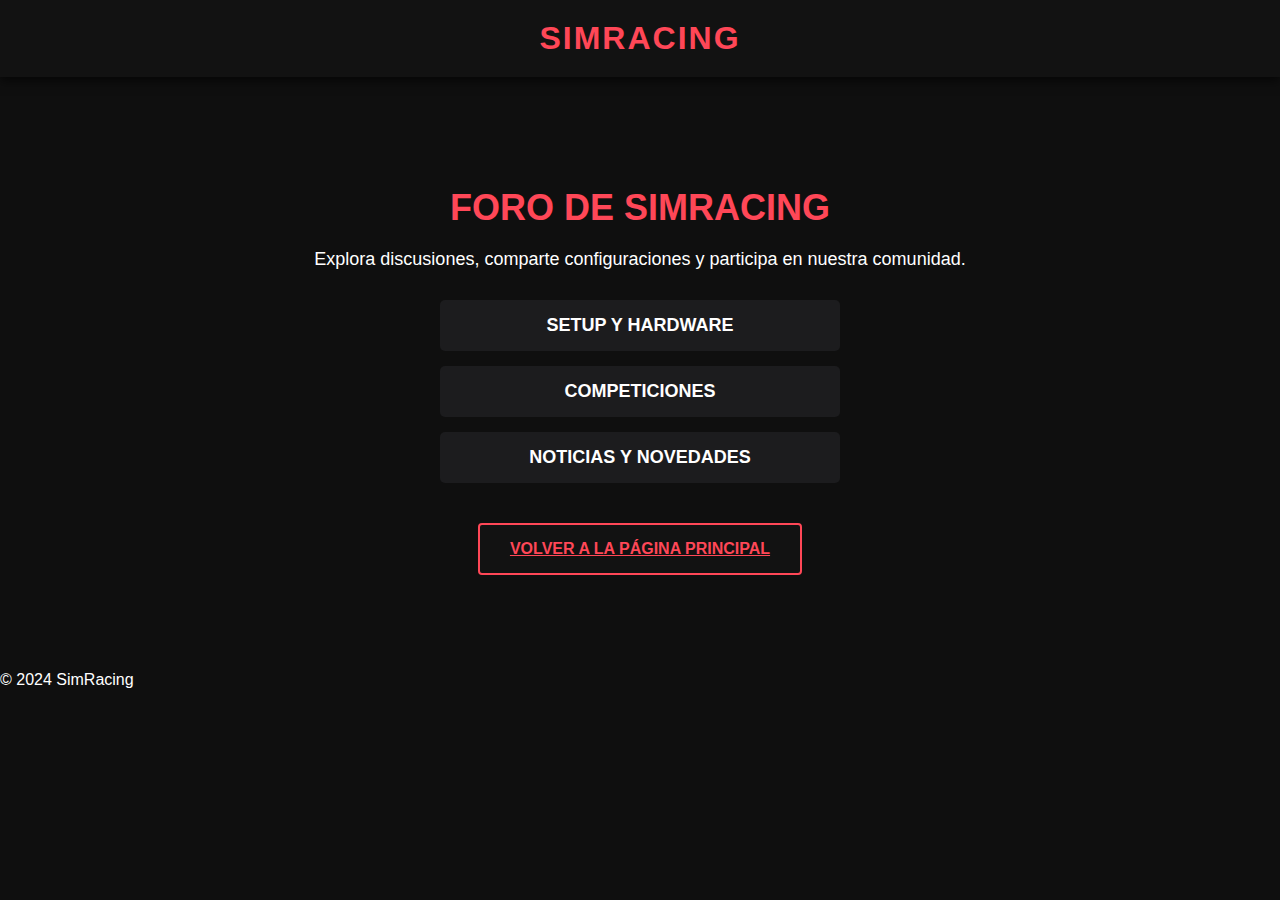
<file: foro.html>
<!-- Ejemplo para foro.html -->
<!DOCTYPE html>
<html lang="es">
<head>
    <meta charset="UTF-8">
    <meta name="viewport" content="width=device-width, initial-scale=1.0">
    <title>Foro - SimRacing</title>
    <link rel="stylesheet" href="foro.css">
</head>
<body>
    <header>
        <div class="logo">
            <h1>SimRacing</h1>
        </div>
    </header>
    <main class="section">
        <h2>Foro de SimRacing</h2>
        <p>Explora discusiones, comparte configuraciones y participa en nuestra comunidad.</p>
        <ul class="foro-lista">
            <li><a href="#">Setup y Hardware</a></li>
            <li><a href="#">Competiciones</a></li>
            <li><a href="#">Noticias y Novedades</a></li>
        </ul>
        <a href="index.html" class="btn volver-btn">Volver a la página principal</a>
    </main>
    <footer>
        <p>&copy; 2024 SimRacing</p>
    </footer>
</body>
</html>
</file>
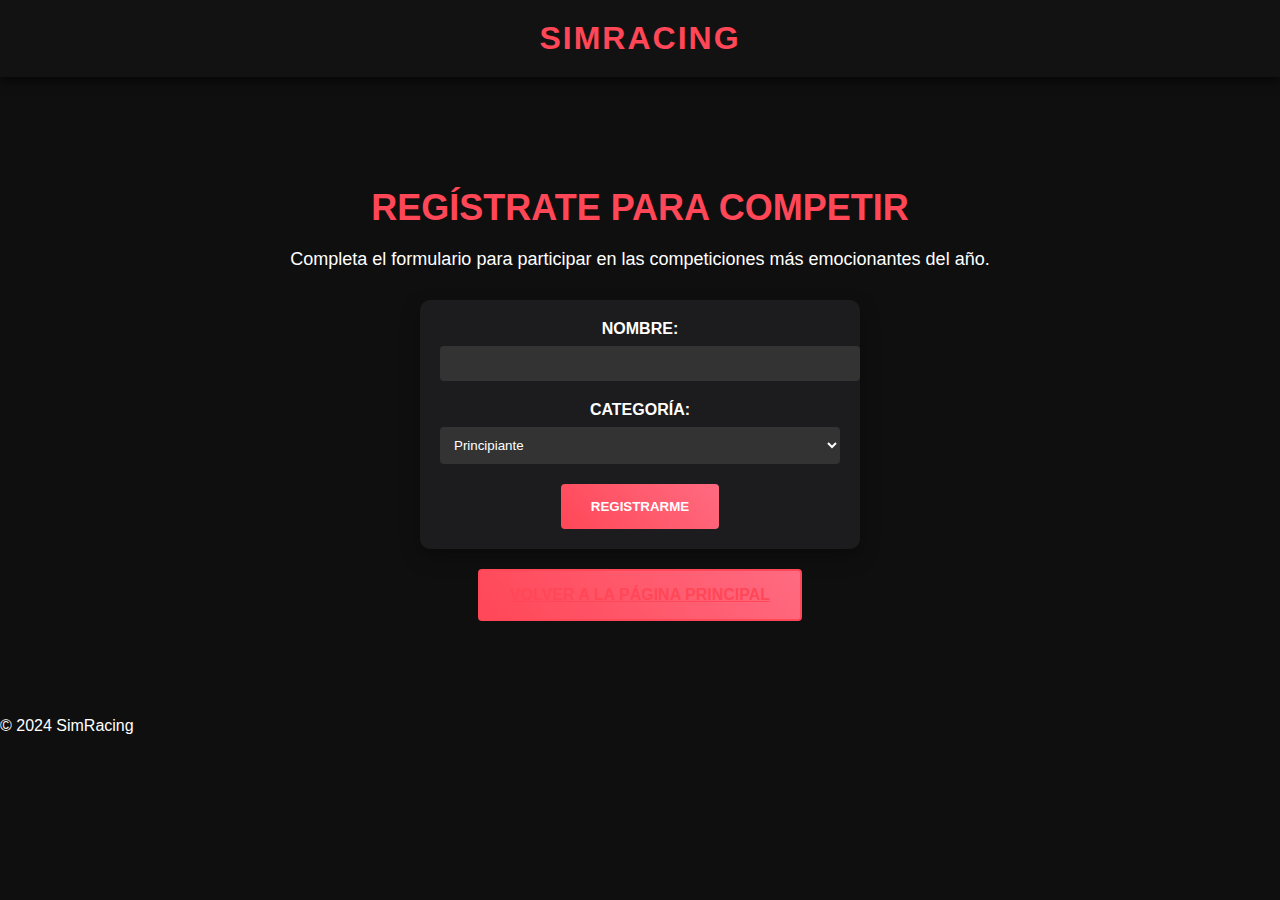
<file: registrarse-competir.html>
<!DOCTYPE html>
<html lang="es">
<head>
    <meta charset="UTF-8">
    <meta name="viewport" content="width=device-width, initial-scale=1.0">
    <title>Registro para Competir - SimRacing</title>
    <link rel="stylesheet" href="registrarse-competir.css">
</head>
<body>
    <header>
        <div class="logo">
            <h1>SimRacing</h1>
        </div>
    </header>
    <main class="section">
        <h2>Regístrate para Competir</h2>
        <p>Completa el formulario para participar en las competiciones más emocionantes del año.</p>
        <form class="formulario">
            <label for="nombre">Nombre:</label>
            <input type="text" id="nombre" name="nombre" required>

            <label for="categoria">Categoría:</label>
            <select id="categoria" name="categoria">
                <option value="principiante">Principiante</option>
                <option value="intermedio">Intermedio</option>
                <option value="avanzado">Avanzado</option>
            </select>

            <button type="submit" class="btn">Registrarme</button>
        </form>
        <a href="index.html" class="btn volver-btn">Volver a la página principal</a>
    </main>
    <footer>
        <p>&copy; 2024 SimRacing</p>
    </footer>
</body>
</html>
</file>
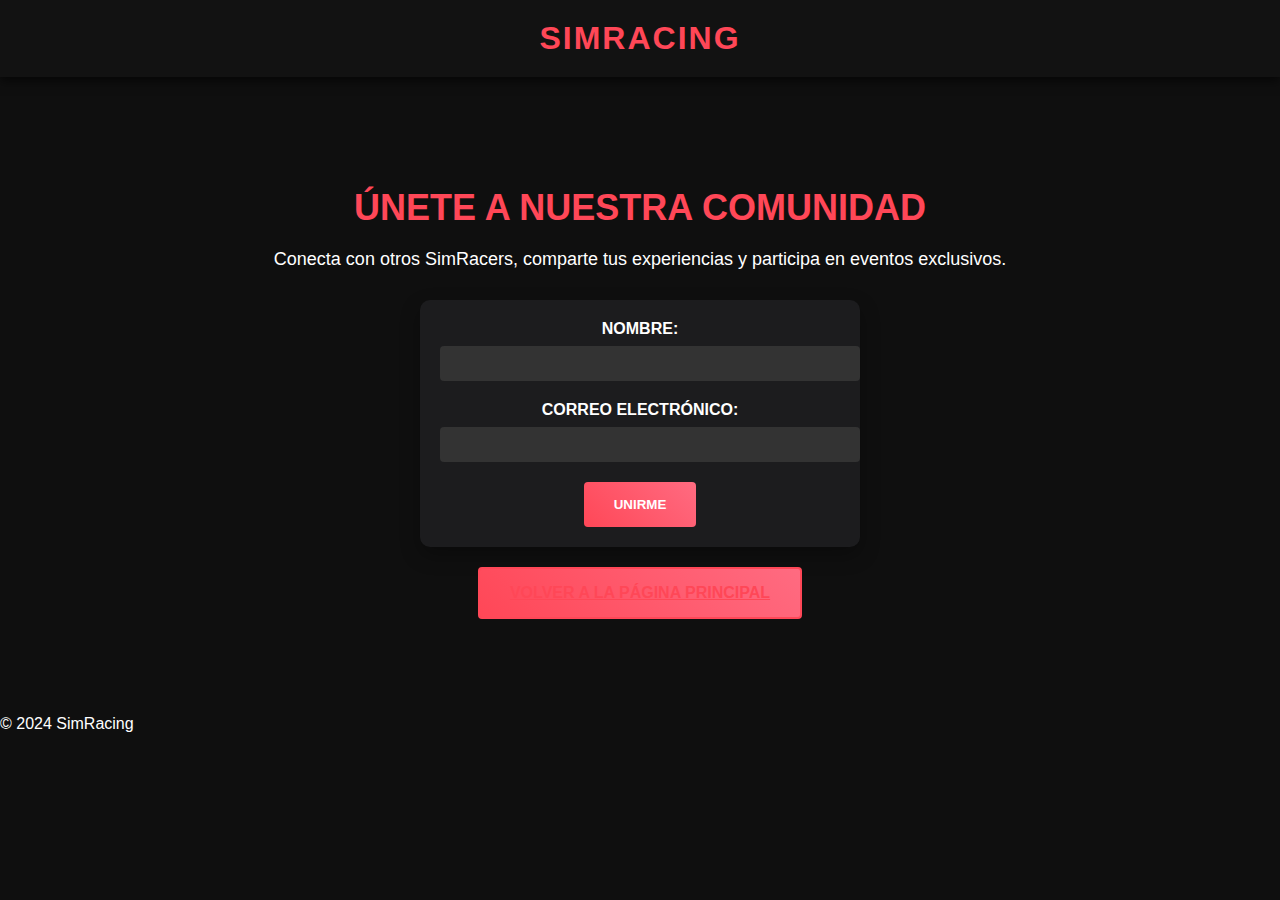
<file: unirse-comunidad.html>
<!DOCTYPE html>
<html lang="es">
<head>
    <meta charset="UTF-8">
    <meta name="viewport" content="width=device-width, initial-scale=1.0">
    <title>Únete a la Comunidad - SimRacing</title>
    <link rel="stylesheet" href="unirse-comunidad.css">
</head>
<body>
    <header>
        <div class="logo">
            <h1>SimRacing</h1>
        </div>
    </header>
    <main class="section">
        <h2>Únete a nuestra Comunidad</h2>
        <p>Conecta con otros SimRacers, comparte tus experiencias y participa en eventos exclusivos.</p>
        <form class="formulario">
            <label for="nombre">Nombre:</label>
            <input type="text" id="nombre" name="nombre" required>

            <label for="email">Correo Electrónico:</label>
            <input type="email" id="email" name="email" required>

            <button type="submit" class="btn">Unirme</button>
        </form>
        <a href="index.html" class="btn volver-btn">Volver a la página principal</a>
    </main>
    <footer>
        <p>&copy; 2024 SimRacing</p>
    </footer>
</body>
</html>
</file>
<file: foro.css>
body {
    font-family: 'Poppins', sans-serif;
    background-color: #0f0f0f;
    color: #fff;
    margin: 0;
}

header {
    background-color: #121212;
    padding: 20px 30px;
    text-align: center;
    box-shadow: 0px 4px 10px rgba(0, 0, 0, 0.6);
}

header .logo h1 {
    color: #ff4757;
    font-weight: bold;
    margin: 0;
    text-transform: uppercase;
    letter-spacing: 2px;
}

.section {
    padding: 80px 50px;
    text-align: center;
}

.section h2 {
    font-size: 36px;
    color: #ff4757;
    margin-bottom: 20px;
    text-transform: uppercase;
}

.section p {
    font-size: 18px;
    margin-bottom: 30px;
}

.foro-lista {
    list-style: none;
    padding: 0;
    margin: 20px auto;
    max-width: 400px;
}

.foro-lista li {
    margin-bottom: 15px;
    background-color: #1c1c1e;
    padding: 15px;
    border-radius: 5px;
    transition: transform 0.3s ease-in-out, box-shadow 0.3s ease-in-out;
}

.foro-lista li:hover {
    transform: translateY(-5px);
    box-shadow: 0px 10px 20px rgba(255, 71, 87, 0.5);
}

.foro-lista a {
    color: white;
    font-size: 18px;
    font-weight: bold;
    text-decoration: none;
    text-transform: uppercase;
}

.volver-btn {
    display: inline-block;
    margin-top: 20px;
    padding: 15px 30px;
    background-color: #121212;
    border: 2px solid #ff4757;
    border-radius: 4px;
    color: #ff4757;
    font-weight: bold;
    text-align: center;
    transition: all 0.3s ease-in-out;
    text-transform: uppercase;
}

.volver-btn:hover {
    background-color: #ff4757;
    color: white;
    transform: translateY(-5px);
    box-shadow: 0px 10px 20px rgba(255, 71, 87, 0.5);
}
</file>
<file: registrarse-competir.css>
body {
    font-family: 'Poppins', sans-serif;
    background-color: #0f0f0f;
    color: #fff;
    margin: 0;
}

header {
    background-color: #121212;
    padding: 20px 30px;
    text-align: center;
    box-shadow: 0px 4px 10px rgba(0, 0, 0, 0.6);
}

header .logo h1 {
    color: #ff4757;
    font-weight: bold;
    margin: 0;
    text-transform: uppercase;
    letter-spacing: 2px;
}

.section {
    padding: 80px 50px;
    text-align: center;
}

.section h2 {
    font-size: 36px;
    color: #ff4757;
    margin-bottom: 20px;
    text-transform: uppercase;
}

.section p {
    font-size: 18px;
    margin-bottom: 30px;
}

.formulario {
    max-width: 400px;
    margin: 0 auto;
    background-color: #1c1c1e;
    padding: 20px;
    border-radius: 10px;
    box-shadow: 0px 8px 20px rgba(0, 0, 0, 0.3);
}

.formulario label {
    display: block;
    margin-bottom: 8px;
    font-weight: bold;
    text-transform: uppercase;
}

.formulario input,
.formulario select {
    width: 100%;
    padding: 10px;
    margin-bottom: 20px;
    border: none;
    border-radius: 4px;
    background-color: #333;
    color: white;
    transition: box-shadow 0.3s ease-in-out;
}

.formulario input:focus,
.formulario select:focus {
    outline: none;
    box-shadow: 0px 0px 10px rgba(255, 71, 87, 0.5);
}

.btn {
    padding: 15px 30px;
    background: linear-gradient(45deg, #ff4757, #ff6b81);
    border: none;
    border-radius: 4px;
    color: white;
    font-weight: bold;
    cursor: pointer;
    text-transform: uppercase;
    transition: transform 0.3s ease-in-out, box-shadow 0.3s ease-in-out;
}

.btn:hover {
    transform: translateY(-5px);
    box-shadow: 0px 10px 20px rgba(255, 71, 87, 0.5);
}

.volver-btn {
    display: inline-block;
    margin-top: 20px;
    padding: 15px 30px;
    background-color: #121212;
    border: 2px solid #ff4757;
    border-radius: 4px;
    color: #ff4757;
    font-weight: bold;
    text-align: center;
    transition: all 0.3s ease-in-out;
    text-transform: uppercase;
}

.volver-btn:hover {
    background-color: #ff4757;
    color: white;
    transform: translateY(-5px);
    box-shadow: 0px 10px 20px rgba(255, 71, 87, 0.5);
}
</file>
<file: unirse-comunidad.css>
body {
    font-family: 'Poppins', sans-serif;
    background-color: #0f0f0f;
    color: #fff;
    margin: 0;
}

header {
    background-color: #121212;
    padding: 20px 30px;
    text-align: center;
    box-shadow: 0px 4px 10px rgba(0, 0, 0, 0.6);
}

header .logo h1 {
    color: #ff4757;
    font-weight: bold;
    margin: 0;
    text-transform: uppercase;
    letter-spacing: 2px;
}

.section {
    padding: 80px 50px;
    text-align: center;
}

.section h2 {
    font-size: 36px;
    color: #ff4757;
    margin-bottom: 20px;
    text-transform: uppercase;
}

.section p {
    font-size: 18px;
    margin-bottom: 30px;
}

.formulario {
    max-width: 400px;
    margin: 0 auto;
    background-color: #1c1c1e;
    padding: 20px;
    border-radius: 10px;
    box-shadow: 0px 8px 20px rgba(0, 0, 0, 0.3);
}

.formulario label {
    display: block;
    margin-bottom: 8px;
    font-weight: bold;
    text-transform: uppercase;
}

.formulario input,
.formulario select {
    width: 100%;
    padding: 10px;
    margin-bottom: 20px;
    border: none;
    border-radius: 4px;
    background-color: #333;
    color: white;
}

.btn {
    padding: 15px 30px;
    background: linear-gradient(45deg, #ff4757, #ff6b81);
    border: none;
    border-radius: 4px;
    color: white;
    font-weight: bold;
    cursor: pointer;
    text-transform: uppercase;
    transition: transform 0.3s ease-in-out, box-shadow 0.3s ease-in-out;
}

.btn:hover {
    transform: translateY(-5px);
    box-shadow: 0px 10px 20px rgba(255, 71, 87, 0.5);
}

.volver-btn {
    display: inline-block;
    margin-top: 20px;
    padding: 15px 30px;
    background-color: #121212;
    border: 2px solid #ff4757;
    border-radius: 4px;
    color: #ff4757;
    font-weight: bold;
    text-align: center;
    transition: all 0.3s ease-in-out;
    text-transform: uppercase;
}

.volver-btn:hover {
    background-color: #ff4757;
    color: white;
    transform: translateY(-5px);
    box-shadow: 0px 10px 20px rgba(255, 71, 87, 0.5);
}
</file>
